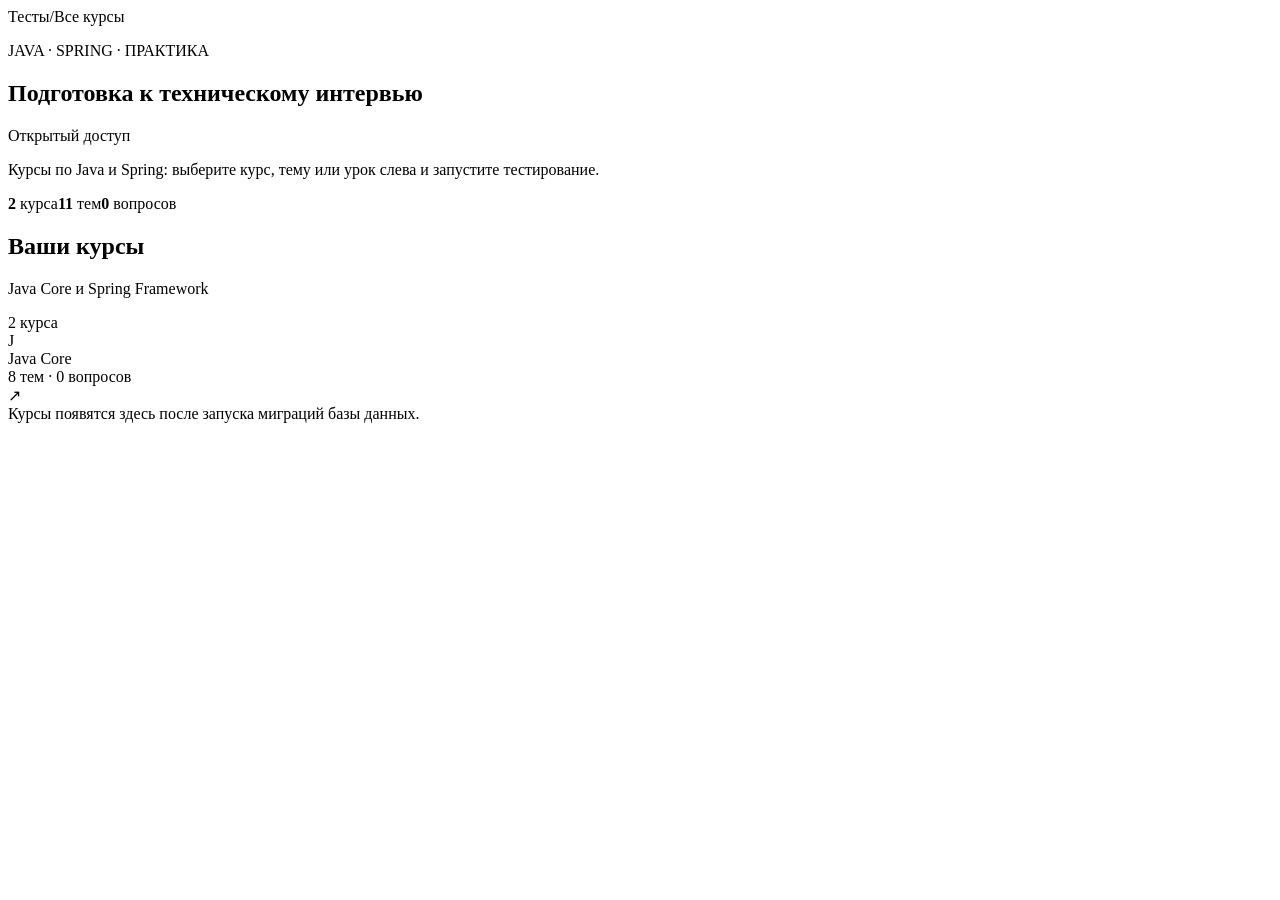
<file: src/main/resources/templates/index.html>
<!doctype html>
<html lang="ru" xmlns:th="http://www.thymeleaf.org">
<head>
    <meta charset="utf-8"><meta name="viewport" content="width=device-width, initial-scale=1"><meta name="theme-color" content="#f6f8fa">
    <script th:replace="~{fragments/site :: theme-init}"></script>
    <title>Java-тесты для Study Hub — библиотека тестов</title><link rel="stylesheet" th:href="@{/css/site.css}">
</head>
<body>
<div th:replace="~{fragments/site :: header}"></div>
<div class="app-shell">
    <div class="sidebar-backdrop" data-menu-close></div><div th:replace="~{fragments/site :: sidebar}"></div>
    <main class="main-content">
        <nav class="breadcrumb" aria-label="Путь"><a th:href="@{/}" aria-current="page">Тесты</a><span class="breadcrumb-separator">/</span><span>Все курсы</span></nav>
        <section class="welcome-panel">
            <div class="welcome-heading"><div><p class="eyebrow">JAVA · SPRING · ПРАКТИКА</p><h1>Подготовка к техническому интервью</h1></div><span class="open-badge"><span></span>Открытый доступ</span></div>
            <p class="welcome-copy">Курсы по Java и Spring: выберите курс, тему или урок слева и запустите тестирование.</p>
            <div class="welcome-meta"><span><strong th:text="${#lists.size(catalog.courses)}">2</strong> курса</span><span class="meta-divider"></span><span><strong th:text="${catalog.topicCount()}">11</strong> тем</span><span class="meta-divider"></span><span><strong th:text="${catalog.questionCount()}">0</strong> вопросов</span></div>
        </section>
        <section class="course-overview" aria-labelledby="courses-title">
            <div class="section-heading"><div><h2 id="courses-title">Ваши курсы</h2><p>Java Core и Spring Framework</p></div><span class="section-counter" th:text="|${#lists.size(catalog.courses)} курса|">2 курса</span></div>
            <div class="overview-list">
                <a class="overview-course" th:each="course : ${catalog.courses}" th:href="@{/courses/{id}(id=${course.id})}"><div class="overview-course-icon" th:classappend="${courseStat.first} ? ' java-icon' : ' spring-icon'" th:text="${courseStat.first} ? 'J' : 'S'">J</div><div class="overview-course-body"><div class="overview-course-title" th:text="${course.title}">Java Core</div><div class="overview-course-subtitle" th:text="|${#lists.size(course.topics)} тем · ${course.questionCount} вопросов|">8 тем · 0 вопросов</div></div><span class="overview-arrow" aria-hidden="true">↗</span></a>
                <div class="empty-courses" th:if="${#lists.isEmpty(catalog.courses)}">Курсы появятся здесь после запуска миграций базы данных.</div>
            </div>
        </section>
        <footer th:replace="~{fragments/site :: footer}"></footer>
    </main>
</div><script th:src="@{/js/site.js}" defer></script>
</body></html>
</file>
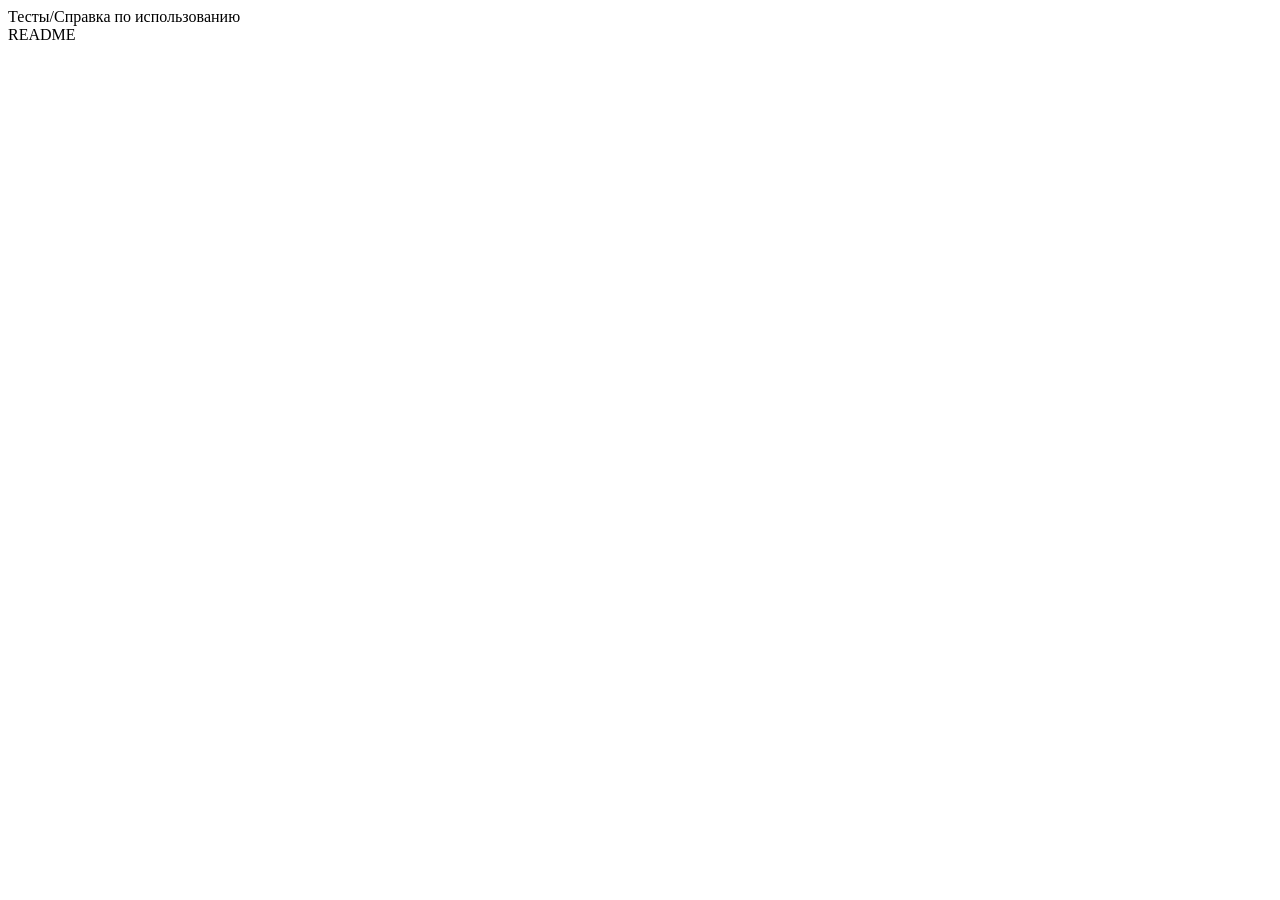
<file: src/main/resources/templates/help.html>
<!doctype html>
<html lang="ru" xmlns:th="http://www.thymeleaf.org">
<head>
    <meta charset="utf-8"><meta name="viewport" content="width=device-width, initial-scale=1"><meta name="theme-color" content="#f6f8fa">
    <script th:replace="~{fragments/site :: theme-init}"></script>
    <title>Справка по использованию — Java-тесты для Study Hub</title><link rel="stylesheet" th:href="@{/css/site.css}">
</head>
<body>
<div th:replace="~{fragments/site :: header}"></div>
<div class="app-shell"><div class="sidebar-backdrop" data-menu-close></div><div th:replace="~{fragments/site :: sidebar}"></div>
    <main class="main-content">
        <nav class="breadcrumb" aria-label="Путь"><a th:href="@{/}">Тесты</a><span class="breadcrumb-separator">/</span><span class="breadcrumb-current">Справка по использованию</span></nav>
        <article class="markdown-body" th:utext="${helpHtml}">README</article>
        <footer th:replace="~{fragments/site :: footer}"></footer>
    </main>
</div><script th:src="@{/js/site.js}" defer></script>
</body></html>
</file>
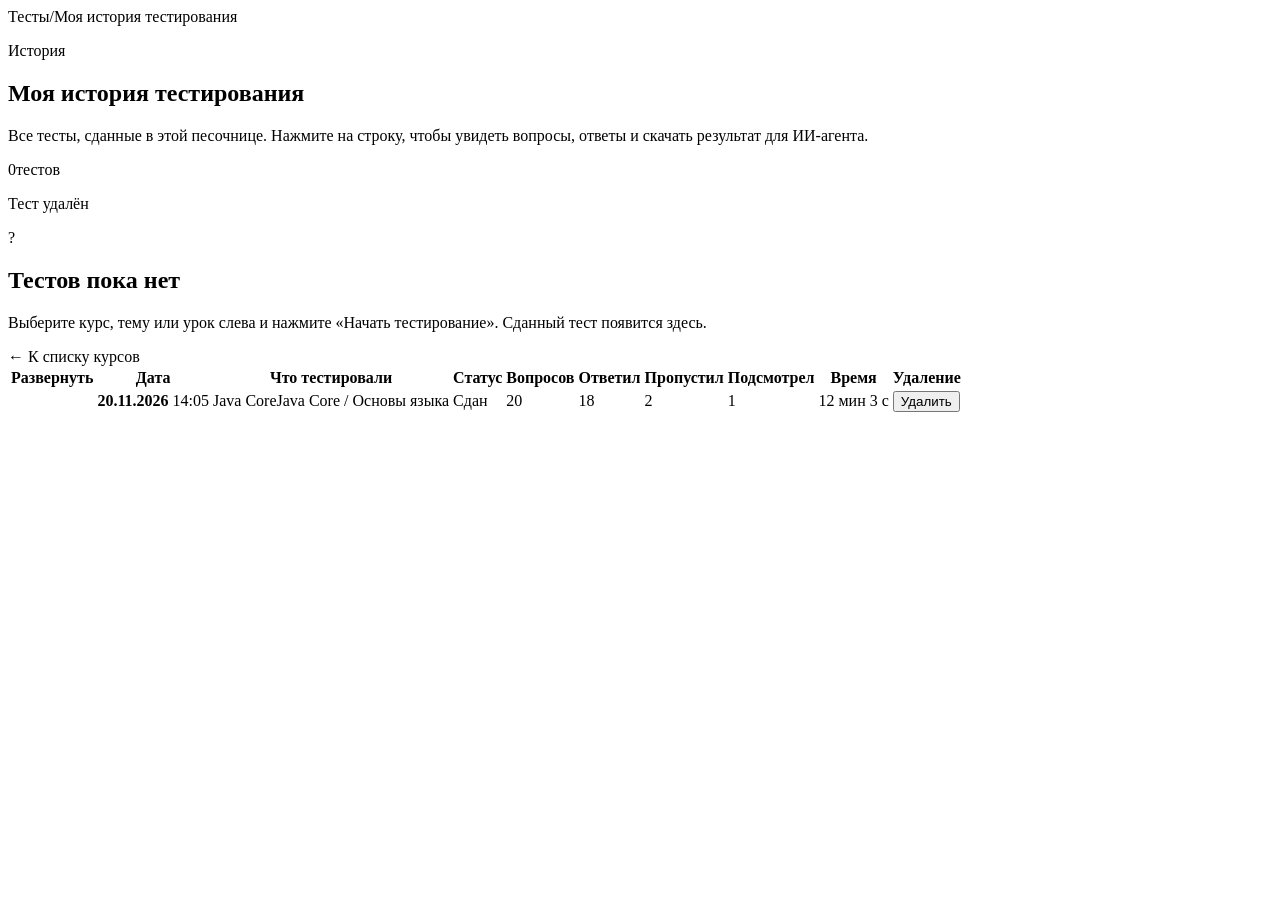
<file: src/main/resources/templates/history.html>
<!doctype html>
<html lang="ru" xmlns:th="http://www.thymeleaf.org">
<head>
    <meta charset="utf-8"><meta name="viewport" content="width=device-width, initial-scale=1"><meta name="theme-color" content="#f6f8fa">
    <script th:replace="~{fragments/site :: theme-init}"></script>
    <title>Моя история тестирования — Java-тесты для Study Hub</title><link rel="stylesheet" th:href="@{/css/site.css}">
</head>
<body>
<div th:replace="~{fragments/site :: header}"></div>
<div class="app-shell"><div class="sidebar-backdrop" data-menu-close></div><div th:replace="~{fragments/site :: sidebar}"></div>
    <main class="main-content wide">
        <nav class="breadcrumb" aria-label="Путь"><a th:href="@{/}">Тесты</a><span class="breadcrumb-separator">/</span><span class="breadcrumb-current">Моя история тестирования</span></nav>
        <section class="quiz-heading">
            <div>
                <p class="eyebrow">История</p>
                <h1>Моя история тестирования</h1>
                <p class="quiz-description">Все тесты, сданные в этой песочнице. Нажмите на строку, чтобы увидеть вопросы, ответы и скачать результат для ИИ-агента.</p>
            </div>
            <div class="quiz-count"><span class="count-number" th:text="${#lists.size(attempts)}">0</span><span>тестов</span></div>
        </section>

        <p class="flash-notice" role="status" th:if="${deletedNotice != null}" th:text="${deletedNotice}">Тест удалён</p>

        <div class="quiz-content quiz-empty" th:if="${#lists.isEmpty(attempts)}">
            <div class="empty-symbol" aria-hidden="true">?</div>
            <h2>Тестов пока нет</h2>
            <p>Выберите курс, тему или урок слева и нажмите «Начать тестирование». Сданный тест появится здесь.</p>
            <a class="back-link" th:href="@{/}"><span aria-hidden="true">←</span> К списку курсов</a>
        </div>

        <div class="history-table-wrap" th:if="${!#lists.isEmpty(attempts)}">
            <table class="history-table">
                <thead>
                <tr>
                    <th scope="col"><span class="visually-hidden">Развернуть</span></th>
                    <th scope="col">Дата</th>
                    <th scope="col">Что тестировали</th>
                    <th scope="col">Статус</th>
                    <th scope="col" class="num">Вопросов</th>
                    <th scope="col" class="num">Ответил</th>
                    <th scope="col" class="num">Пропустил</th>
                    <th scope="col" class="num">Подсмотрел</th>
                    <th scope="col" class="num">Время</th>
                    <th scope="col"><span class="visually-hidden">Удаление</span></th>
                </tr>
                </thead>
                <tbody th:each="a : ${attempts}" class="history-entry">
                <tr class="history-row" tabindex="0" aria-expanded="false" th:id="|attempt-${a.id}|"
                    th:attr="data-history-toggle=|attempt-${a.id}-details|">
                    <td><span class="disclosure" aria-hidden="true"></span></td>
                    <td class="nowrap"><strong th:text="${a.date}">20.11.2026</strong> <span class="muted" th:text="${a.time}">14:05</span></td>
                    <td><span class="history-course" th:text="${a.courseTitle}">Java Core</span><span th:text="${a.scopePath}">Java Core / Основы языка</span></td>
                    <td><span class="status-badge" th:classappend="${a.failed} ? ' failed' : ' submitted'" th:text="${a.statusLabel}">Сдан</span></td>
                    <td class="num" th:text="${a.questionCount}">20</td>
                    <td class="num" th:text="${a.answered}">18</td>
                    <td class="num" th:text="${a.skipped}">2</td>
                    <td class="num" th:text="${a.viewed}">1</td>
                    <td class="num nowrap" th:text="${a.totalTime}">12 мин 3 с</td>
                    <td class="actions">
                        <form method="post" th:action="@{/history/{id}/delete(id=${a.id})}"
                              th:attr="data-confirm=|Удалить тест от ${a.date} ${a.time} (${a.scopePath})? Вопросы, ответы и файлы результата будут удалены из базы без возможности восстановления.|">
                            <button class="delete-button" type="submit" th:attr="aria-label=|Удалить тест от ${a.date} ${a.time}|">
                                Удалить
                            </button>
                        </form>
                    </td>
                </tr>
                <tr class="history-details" th:id="|attempt-${a.id}-details|" hidden>
                    <td colspan="10">
                        <dl class="history-facts">
                            <div><dt>Курс</dt><dd th:text="${a.courseTitle}">Java Core</dd></div>
                            <div><dt>Раздел</dt><dd><a th:href="@{${a.scopeUrl}}" th:text="${a.scopePath}">Java Core / Основы языка</a></dd></div>
                            <div class="wide"><dt>Темы и уроки</dt><dd th:text="${a.coveredSections}">Основы языка: ООП, Final</dd></div>
                            <div><dt>Начат</dt><dd th:text="${a.startedAt}">20.11.2026 13:50:00</dd></div>
                            <div><dt>Завершён</dt><dd th:text="${a.finishedAt}">20.11.2026 14:05:00</dd></div>
                            <div><dt>Часовой пояс</dt><dd th:text="${a.timeZone}">Europe/Moscow</dd></div>
                            <div><dt>Лимит</dt><dd th:text="|${a.minutesPerQuestion} мин на вопрос|">2 мин на вопрос</dd></div>
                        </dl>

                        <p class="history-failed" th:if="${a.failed}"
                           th:text="|Время на вопрос ${a.failedQuestionNumber} из ${a.questionCount} истекло, тест сброшен. Ответы такой попытки не сохраняются.|">Время истекло</p>

                        <div class="history-downloads" th:if="${!a.failed}">
                            <button class="primary-button" type="button"
                                    th:attr="data-download-files=@{/history/{id}/download/full(id=${a.id})}">Скачать результат (полный)</button>
                            <button class="secondary-button" type="button"
                                    th:attr="data-download-files=@{/history/{id}/download/short(id=${a.id})}">Скачать результат (упрощенный)</button>
                            <span class="muted">Каждая кнопка скачивает .md и .json</span>
                        </div>

                        <ol class="history-answers" th:if="${!#lists.isEmpty(a.answers)}">
                            <li th:each="ans : ${a.answers}">
                                <div class="history-answer-head">
                                    <span class="question-number" th:text="${ans.number}">1</span>
                                    <div>
                                        <span class="question-lesson" th:text="|${ans.topic} · ${ans.lesson}|">Основы языка · Final</span>
                                        <h3 th:text="${ans.question}">Вопрос</h3>
                                    </div>
                                </div>
                                <div class="history-answer-body">
                                    <div class="history-answer-meta">
                                        <span th:text="|Время: ${ans.timeSpent}|">Время: 40 с</span>
                                        <span class="viewed-badge" th:if="${ans.viewed}">Ответ просмотрен</span>
                                    </div>
                                    <p class="user-answer" th:if="${!#strings.isEmpty(ans.userAnswer)}" th:text="${ans.userAnswer}">Ответ</p>
                                    <p class="user-answer empty" th:if="${#strings.isEmpty(ans.userAnswer)}">Нет ответа</p>
                                    <details class="question-answer"><summary>Эталонный ответ</summary><p th:text="${ans.reference}">Эталон</p></details>
                                </div>
                            </li>
                        </ol>
                    </td>
                </tr>
                </tbody>
            </table>
        </div>
        <footer th:replace="~{fragments/site :: footer}"></footer>
    </main>
</div><script th:src="@{/js/site.js}" defer></script>
</body></html>
</file>
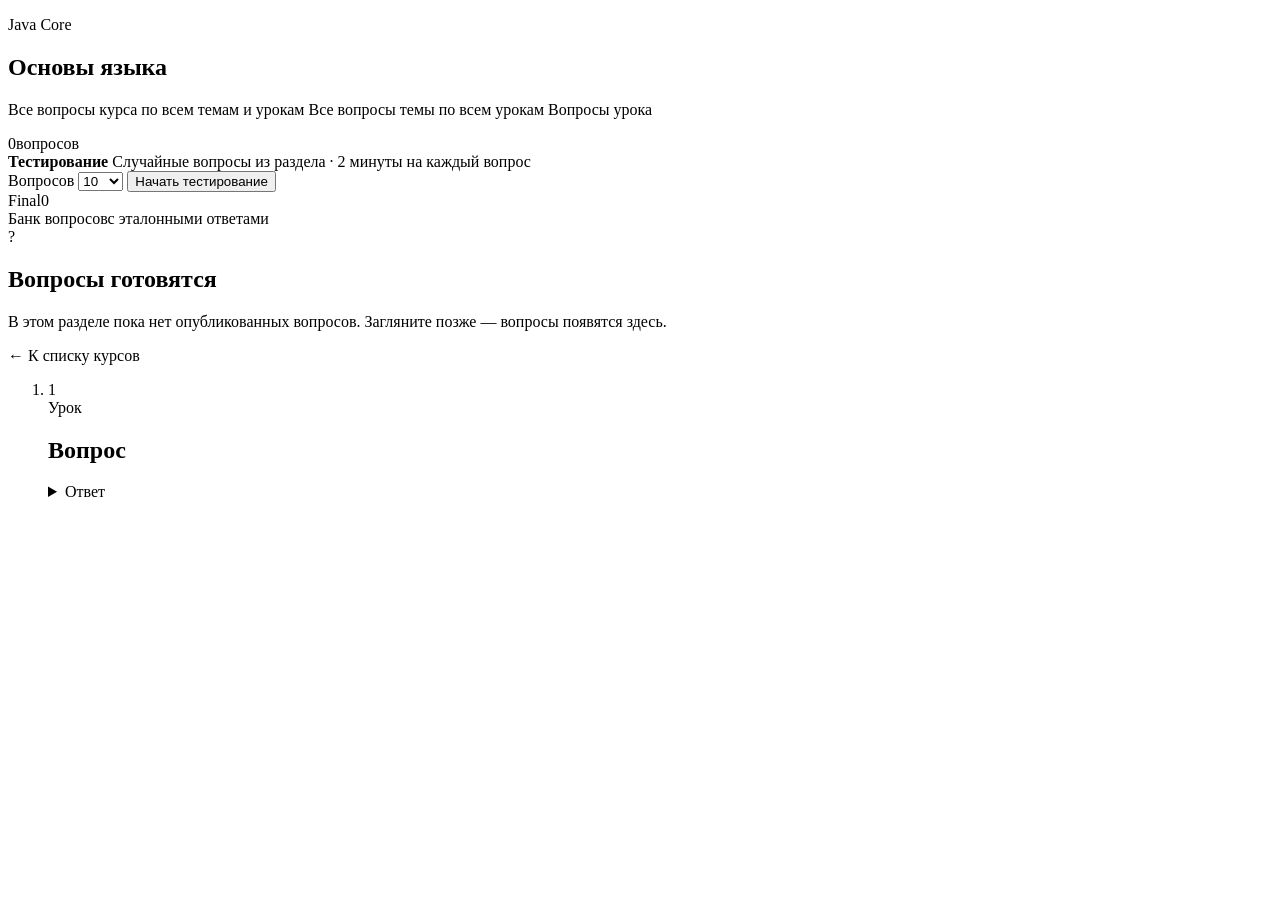
<file: src/main/resources/templates/section.html>
<!doctype html>
<html lang="ru" xmlns:th="http://www.thymeleaf.org">
<head>
    <meta charset="utf-8"><meta name="viewport" content="width=device-width, initial-scale=1"><meta name="theme-color" content="#f6f8fa">
    <script th:replace="~{fragments/site :: theme-init}"></script>
    <title th:text="|${scope.title} — Java-тесты для Study Hub|">Раздел — Java-тесты для Study Hub</title><link rel="stylesheet" th:href="@{/css/site.css}">
</head>
<body>
<div th:replace="~{fragments/site :: header}"></div>
<div class="app-shell"><div class="sidebar-backdrop" data-menu-close></div><div th:replace="~{fragments/site :: sidebar}"></div>
    <main class="main-content">
        <nav th:replace="~{fragments/site :: breadcrumb(${scope.crumbs}, null)}"></nav>
        <section class="quiz-heading">
            <div>
                <p class="eyebrow" th:text="${scope.eyebrow}">Java Core</p>
                <h1 th:text="${scope.title}">Основы языка</h1>
                <p class="quiz-description" th:switch="${scope.type.name()}">
                    <span th:case="'COURSE'">Все вопросы курса по всем темам и урокам</span>
                    <span th:case="'TOPIC'">Все вопросы темы по всем урокам</span>
                    <span th:case="*">Вопросы урока</span>
                </p>
            </div>
            <div class="quiz-count"><span class="count-number" th:text="${scope.questionCount}">0</span><span>вопросов</span></div>
        </section>

        <form class="test-launch" method="get" th:action="@{${scope.testUrl()}}" th:if="${scope.questionCount > 0}">
            <div class="test-launch-copy">
                <strong>Тестирование</strong>
                <span>Случайные вопросы из раздела · 2 минуты на каждый вопрос</span>
            </div>
            <label class="test-size">
                <span>Вопросов</span>
                <select name="limit">
                    <option th:each="size : ${scope.testSizes()}" th:value="${size}" th:text="${size}"
                            th:selected="${size == scope.defaultTestSize()}">10</option>
                    <option th:value="${scope.questionCount}" th:text="|Все (${scope.questionCount})|"
                            th:selected="${scope.questionCount == scope.defaultTestSize()}">Все</option>
                </select>
            </label>
            <button class="primary-button" type="submit">Начать тестирование</button>
        </form>

        <nav class="child-links" th:if="${!#lists.isEmpty(scope.children)}" aria-label="Разделы">
            <a th:each="child : ${scope.children}" th:href="@{${child.url}}" th:classappend="${child.questionCount == 0} ? ' muted' : ''">
                <span th:text="${child.title}">Final</span><span class="chip-count" th:text="${child.questionCount}">0</span>
            </a>
        </nav>

        <section class="quiz-content" aria-live="polite">
            <div class="quiz-toolbar"><span class="quiz-status"><span></span>Банк вопросов</span><span th:if="${!#lists.isEmpty(questions)}">с эталонными ответами</span></div>
            <div class="quiz-empty" th:if="${#lists.isEmpty(questions)}"><div class="empty-symbol" aria-hidden="true">?</div><h2>Вопросы готовятся</h2><p>В этом разделе пока нет опубликованных вопросов. Загляните позже — вопросы появятся здесь.</p><a class="back-link" th:href="@{/}"><span aria-hidden="true">←</span> К списку курсов</a></div>
            <ol class="question-list" th:if="${!#lists.isEmpty(questions)}">
                <li class="question-item" th:each="q, iter : ${questions}">
                    <div class="question-number" th:text="${iter.count}">1</div>
                    <div>
                        <span class="question-lesson" th:if="${scope.type.name() != 'LESSON'}"
                              th:text="${scope.type.name() == 'COURSE'} ? |${q.topic} · ${q.lesson}| : ${q.lesson}">Урок</span>
                        <h2 th:text="${q.question}">Вопрос</h2>
                        <details class="question-answer"><summary>Ответ</summary><p th:text="${q.answer}">Текст ответа</p></details>
                    </div>
                </li>
            </ol>
        </section>
        <footer th:replace="~{fragments/site :: footer}"></footer>
    </main>
</div><script th:src="@{/js/site.js}" defer></script>
</body></html>
</file>
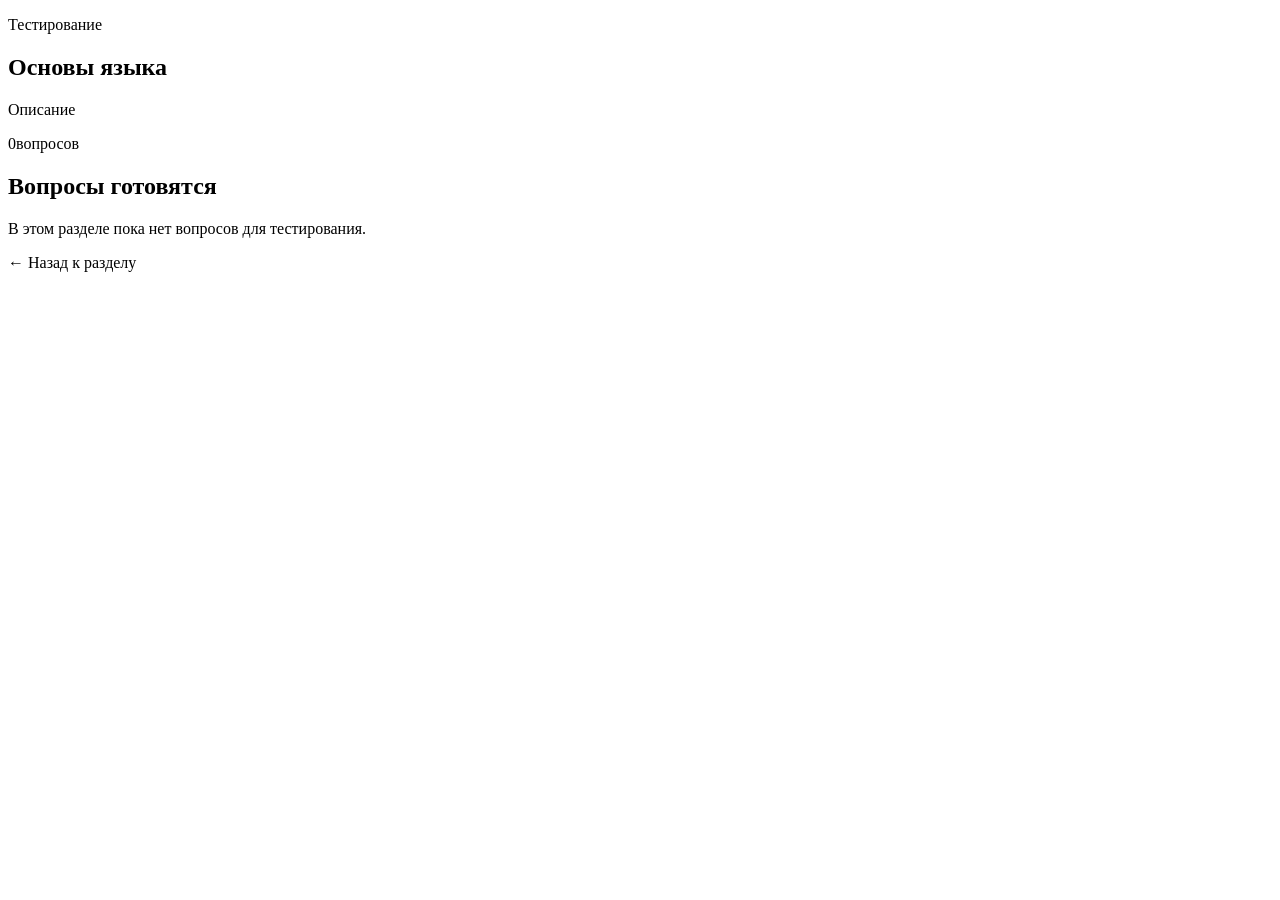
<file: src/main/resources/templates/test.html>
<!doctype html>
<html lang="ru" xmlns:th="http://www.thymeleaf.org">
<head>
    <meta charset="utf-8"><meta name="viewport" content="width=device-width, initial-scale=1"><meta name="theme-color" content="#f6f8fa">
    <script th:replace="~{fragments/site :: theme-init}"></script>
    <title th:text="|Тестирование: ${scope.title} — Java-тесты для Study Hub|">Тестирование — Java-тесты для Study Hub</title><link rel="stylesheet" th:href="@{/css/site.css}">
</head>
<body>
<div th:replace="~{fragments/site :: header}"></div>
<div class="app-shell"><div class="sidebar-backdrop" data-menu-close></div><div th:replace="~{fragments/site :: sidebar}"></div>
    <main class="main-content">
        <nav th:replace="~{fragments/site :: breadcrumb(${scope.crumbs}, 'Тестирование')}"></nav>
        <section class="quiz-heading">
            <div>
                <p class="eyebrow">Тестирование</p>
                <h1 th:text="${scope.title}">Основы языка</h1>
                <p class="quiz-description" th:text="|${#lists.size(test.questions)} вопросов · 2 минуты на каждый · время вопроса идёт, пока он открыт|">Описание</p>
            </div>
            <div class="quiz-count"><span class="count-number" th:text="${#lists.size(test.questions)}">0</span><span>вопросов</span></div>
        </section>

        <noscript><div class="wizard-card wizard-result"><h2>Нужен JavaScript</h2><p>Мастер тестирования работает в браузере: включите JavaScript и обновите страницу.</p></div></noscript>

        <div class="wizard-card wizard-result" th:if="${#lists.isEmpty(test.questions)}">
            <h2>Вопросы готовятся</h2><p>В этом разделе пока нет вопросов для тестирования.</p>
            <a class="back-link" th:href="@{${test.backUrl}}"><span aria-hidden="true">←</span> Назад к разделу</a>
        </div>

        <section class="wizard-card" data-wizard hidden th:if="${!#lists.isEmpty(test.questions)}"
                 th:attr="data-save-url=@{/api/test-attempts}">
            <header class="wizard-head">
                <div class="wizard-step">Вопрос <strong data-current>1</strong> из <strong data-total>1</strong></div>
                <div class="wizard-timer" data-timer aria-live="off" title="Осталось времени на этот вопрос">02:00</div>
            </header>
            <div class="wizard-progress" aria-hidden="true"><span data-progress></span></div>
            <div class="wizard-body">
                <span class="question-lesson" data-lesson>Урок</span>
                <h2 class="wizard-question" data-question>Вопрос</h2>
                <div class="wizard-answer-tools">
                    <button class="link-button" type="button" data-toggle-answer>Показать ответ</button>
                    <span class="viewed-badge" data-viewed hidden>Ответ просмотрен</span>
                </div>
                <div class="reference-answer" data-reference hidden><p data-reference-text></p></div>
                <label class="answer-label" for="user-answer">Ваш ответ</label>
                <textarea id="user-answer" class="answer-input" rows="8" data-answer
                          placeholder="Ответьте своими словами, как на собеседовании"></textarea>
            </div>
            <footer class="wizard-nav">
                <button class="secondary-button" type="button" data-prev>Назад</button>
                <button class="primary-button" type="button" data-next>Далее</button>
                <button class="primary-button" type="button" data-submit hidden>Сдать тест</button>
            </footer>
        </section>

        <section class="wizard-card wizard-result failed" data-failed hidden>
            <div class="result-mark" aria-hidden="true">✕</div>
            <h2>Не сдан</h2>
            <p data-failed-reason>Время на вопрос истекло. Тест сброшен.</p>
            <p class="saved-note" data-failed-saved hidden>Попытка записана в «Мою историю тестирования».</p>
            <div class="result-actions">
                <a class="primary-button" href="" data-restart>Пройти заново</a>
                <a class="secondary-button" th:href="@{${test.backUrl}}">К вопросам раздела</a>
            </div>
        </section>

        <section class="wizard-card wizard-result finished" data-finished hidden>
            <div class="result-mark" aria-hidden="true">✓</div>
            <h2>Тест сдан на проверку</h2>
            <p data-save-status>Сохраняю результат в историю…</p>
            <div class="result-stats" data-stats></div>
            <div class="saved-block" data-saved hidden>
                <p>Каждая кнопка скачивает два файла: инструкцию для ИИ-агента (.md) и ваши ответы (.json). Загрузите оба в чат с любым ИИ-ассистентом и отправьте. <strong>Полный</strong> разбор подробно объясняет каждый вопрос, <strong>упрощенный</strong> коротко даёт правильный ответ и объясняет, почему ваш неверен.</p>
                <div class="result-actions">
                    <button class="primary-button" type="button" data-download-variant="full">Скачать результат (полный)</button>
                    <button class="secondary-button" type="button" data-download-variant="short">Скачать результат (упрощенный)</button>
                </div>
            </div>
            <div class="save-error" data-save-error hidden>
                <p>Не удалось сохранить результат. Ответы пока в этой вкладке: не закрывайте её и попробуйте ещё раз.</p>
                <button class="primary-button" type="button" data-retry-save>Повторить сохранение</button>
            </div>
            <div class="result-actions">
                <a class="back-link" th:href="@{/history}" data-history-link>Моя история тестирования</a>
                <a class="back-link" href="" data-restart>Пройти ещё раз</a>
                <a class="back-link" th:href="@{${test.backUrl}}">К вопросам раздела</a>
            </div>
        </section>

        <footer th:replace="~{fragments/site :: footer}"></footer>
    </main>
</div>
<script th:inline="javascript">window.JAVA_TEST = /*[[${test}]]*/ null;</script>
<script th:src="@{/js/site.js}" defer></script>
<script th:src="@{/js/test.js}" defer></script>
</body></html>
</file>
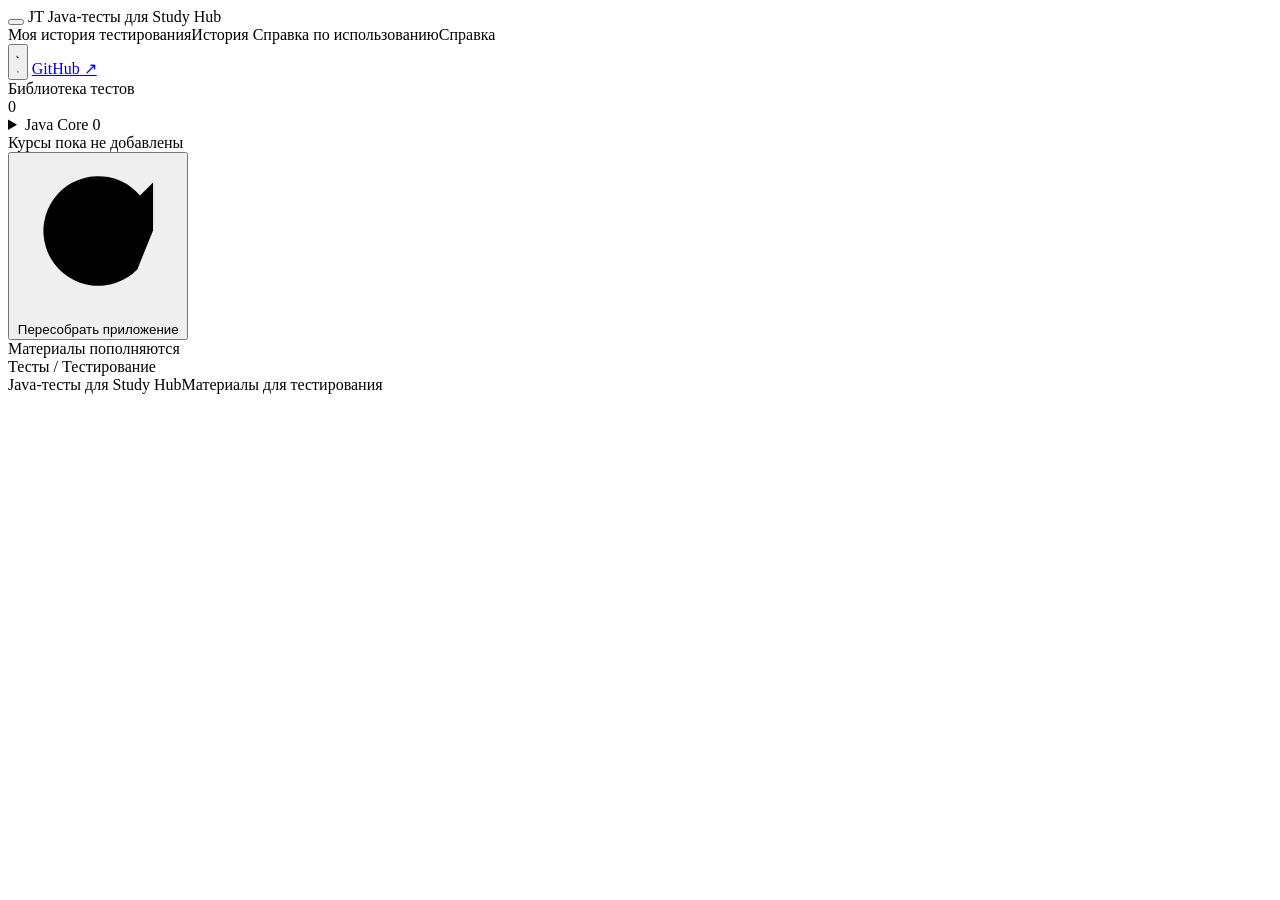
<file: src/main/resources/templates/fragments/site.html>
<!doctype html>
<html lang="ru" xmlns:th="http://www.thymeleaf.org">
<body>
<script th:fragment="theme-init">
    (function () {
        var theme = null;
        try { theme = localStorage.getItem("javatests-theme"); } catch (e) {}
        if (theme !== "dark" && theme !== "light") {
            theme = window.matchMedia && window.matchMedia("(prefers-color-scheme: dark)").matches ? "dark" : "light";
        }
        document.documentElement.dataset.theme = theme;
    })();
</script>

<header class="topbar" th:fragment="header">
    <button class="icon-button menu-toggle" type="button" aria-label="Открыть навигацию" aria-expanded="false" data-menu-toggle>
        <span class="menu-lines" aria-hidden="true"></span>
    </button>
    <a class="brand" th:href="@{/}" aria-label="Java-тесты для Study Hub, главная">
        <span class="brand-mark" aria-hidden="true">JT</span>
        <span class="brand-name">Java-тесты для Study Hub</span>
    </a>
    <nav class="topbar-nav" aria-label="Разделы сайта">
        <a th:href="@{/history}" th:classappend="${activeNav == 'history'} ? ' active' : ''"
           th:attr="aria-current=${activeNav == 'history'} ? 'page' : null">
            <span class="label-full">Моя история тестирования</span><span class="label-short">История</span>
        </a>
        <a th:href="@{/help}" th:classappend="${activeNav == 'help'} ? ' active' : ''"
           th:attr="aria-current=${activeNav == 'help'} ? 'page' : null">
            <span class="label-full">Справка по использованию</span><span class="label-short">Справка</span>
        </a>
    </nav>
    <button class="theme-toggle" type="button" data-theme-toggle aria-label="Включить тёмную тему" title="Включить тёмную тему">
        <svg class="icon-moon" viewBox="0 0 24 24" aria-hidden="true"><path d="M20.5 14.6A8.5 8.5 0 0 1 9.4 3.5a8.5 8.5 0 1 0 11.1 11.1Z"/></svg>
        <svg class="icon-sun" viewBox="0 0 24 24" aria-hidden="true"><circle cx="12" cy="12" r="4.2"/><path d="M12 2.5v2.2M12 19.3v2.2M4.6 4.6l1.6 1.6M17.8 17.8l1.6 1.6M2.5 12h2.2M19.3 12h2.2M4.6 19.4l1.6-1.6M17.8 6.2l1.6-1.6"/></svg>
    </button>
    <a class="topbar-link" href="https://github.com/iruch/javatests" target="_blank" rel="noreferrer">GitHub <span aria-hidden="true">↗</span></a>
</header>

<aside class="sidebar" th:fragment="sidebar">
    <div class="sidebar-heading">
        <div>Библиотека тестов</div>
        <span class="course-count" th:text="${catalog.questionCount()}" title="Всего вопросов">0</span>
    </div>
    <nav aria-label="Курсы, темы и уроки" class="course-tree">
        <section class="course-node" th:each="course : ${catalog.courses}">
            <details th:open="${scope?.courseId == course.id or (scope == null and courseStat.first)}">
                <summary class="course-title">
                    <span class="disclosure" aria-hidden="true"></span>
                    <span class="course-dot" aria-hidden="true"></span>
                    <a class="course-label" th:href="@{/courses/{id}(id=${course.id})}" th:text="${course.title}"
                       th:classappend="${scope?.courseId == course.id and scope?.topicId == null} ? ' active' : ''">Java Core</a>
                    <span class="topic-count" th:text="${course.questionCount}" title="Вопросов в курсе">0</span>
                </summary>
                <ul class="topic-list">
                    <li th:each="topic : ${course.topics}">
                        <details class="topic-node" th:if="${!#lists.isEmpty(topic.lessons)}" th:open="${scope?.topicId == topic.id}">
                            <summary class="topic-summary">
                                <span class="disclosure small" aria-hidden="true"></span>
                                <a th:href="@{/topics/{id}(id=${topic.id})}"
                                   th:classappend="${scope?.topicId == topic.id and scope?.lessonId == null} ? ' active' : ''">
                                    <span class="node-title" th:text="${topic.title}">Основы языка</span>
                                    <span class="lesson-count" th:text="${topic.questionCount}">0</span>
                                </a>
                            </summary>
                            <ul class="lesson-list">
                                <li th:each="lesson : ${topic.lessons}">
                                    <a th:href="@{/lessons/{id}(id=${lesson.id})}"
                                       th:classappend="${scope?.lessonId == lesson.id} ? ' active' : ''">
                                        <span class="topic-marker" aria-hidden="true"></span>
                                        <span class="node-title" th:text="${lesson.title}">Final</span>
                                        <span class="lesson-count" th:text="${lesson.questionCount}">0</span>
                                    </a>
                                </li>
                            </ul>
                        </details>
                        <a class="topic-leaf" th:if="${#lists.isEmpty(topic.lessons)}" th:href="@{/topics/{id}(id=${topic.id})}"
                           th:classappend="${scope?.topicId == topic.id} ? ' active' : ''">
                            <span class="topic-marker" aria-hidden="true"></span>
                            <span class="node-title" th:text="${topic.title}">Java Stream API</span>
                            <span class="lesson-count" th:text="${topic.questionCount}">0</span>
                        </a>
                    </li>
                </ul>
            </details>
        </section>
        <div class="tree-empty" th:if="${#lists.isEmpty(catalog.courses)}">Курсы пока не добавлены</div>
    </nav>
    <div class="sidebar-actions">
        <button class="rebuild-button" type="button" data-rebuild-open>
            <svg viewBox="0 0 24 24" aria-hidden="true"><path d="M20 11a8 8 0 1 0-2.3 5.7"/><path d="M20 4v7h-7"/></svg>
            Пересобрать приложение
        </button>
    </div>
    <div class="sidebar-note"><span class="status-dot" aria-hidden="true"></span><span>Материалы пополняются</span></div>

    <dialog class="app-dialog" data-rebuild-dialog aria-labelledby="rebuild-title">
        <section data-rebuild-step="confirm">
            <div class="dialog-mark warning" aria-hidden="true">!</div>
            <h2 id="rebuild-title">Пересобрать приложение</h2>
            <p>Приложение будет полностью удалено и заново пересобрано, все данные прошлых тестов будут удалены. Продолжить?</p>
            <div class="dialog-actions">
                <button class="secondary-button" type="button" data-rebuild-close autofocus>Нет</button>
                <button class="danger-button" type="button" data-rebuild-yes>Да</button>
            </div>
        </section>
        <section data-rebuild-step="run" hidden>
            <h2>Запустите пересборку на компьютере</h2>
            <p>Браузер не может сам выполнять команды на компьютере, поэтому пересборку делает скрипт из папки проекта.
                Он ещё раз спросит подтверждение, удалит контейнеры, образы и базу приложения, выполнит
                <code>docker compose up -d --build</code>, откроет сайт и закроет своё окно.</p>
            <div class="os-tabs" role="tablist" aria-label="Операционная система">
                <button type="button" role="tab" data-os-tab="windows">Windows</button>
                <button type="button" role="tab" data-os-tab="mac">macOS</button>
                <button type="button" role="tab" data-os-tab="linux">Linux</button>
            </div>
            <div class="os-panel" role="tabpanel" data-os-panel="windows">
                <ol>
                    <li>Откройте папку проекта, в ней папку <code>scripts</code>.</li>
                    <li>Дважды щёлкните <code>rebuild.cmd</code>.</li>
                </ol>
                <p>Или выполните в PowerShell из папки проекта:</p>
                <div class="command-line"><code>.\scripts\rebuild.cmd</code><button class="secondary-button" type="button" data-copy=".\scripts\rebuild.cmd">Скопировать</button></div>
            </div>
            <div class="os-panel" role="tabpanel" data-os-panel="mac" hidden>
                <ol>
                    <li>Откройте папку проекта в Finder, в ней папку <code>scripts</code>.</li>
                    <li>Дважды щёлкните <code>rebuild.command</code>: откроется Терминал.</li>
                </ol>
                <p>Или выполните в Терминале из папки проекта:</p>
                <div class="command-line"><code>./scripts/rebuild.command</code><button class="secondary-button" type="button" data-copy="./scripts/rebuild.command">Скопировать</button></div>
            </div>
            <div class="os-panel" role="tabpanel" data-os-panel="linux" hidden>
                <p>Выполните в терминале из папки проекта:</p>
                <div class="command-line"><code>./scripts/rebuild.sh</code><button class="secondary-button" type="button" data-copy="./scripts/rebuild.sh">Скопировать</button></div>
            </div>
            <p class="dialog-note">Пересборка занимает 1–3 минуты, всё это время сайт недоступен. Когда приложение поднимется, скрипт сам откроет его в браузере.</p>
            <div class="dialog-actions">
                <button class="secondary-button" type="button" data-rebuild-close>Закрыть</button>
            </div>
        </section>
    </dialog>
</aside>

<nav class="breadcrumb" aria-label="Путь" th:fragment="breadcrumb(crumbs, tail)">
    <th:block th:each="crumb, it : ${crumbs}">
        <a th:href="@{${crumb.url}}" th:text="${crumb.title}"
           th:attr="aria-current=${it.last and tail == null} ? 'page' : null">Тесты</a>
        <span class="breadcrumb-separator" th:if="${!it.last or tail != null}">/</span>
    </th:block>
    <span class="breadcrumb-current" th:if="${tail != null}" th:text="${tail}">Тестирование</span>
</nav>

<footer class="page-footer" th:fragment="footer"><span>Java-тесты для Study Hub</span><span>Материалы для тестирования</span></footer>
</body>
</html>
</file>
